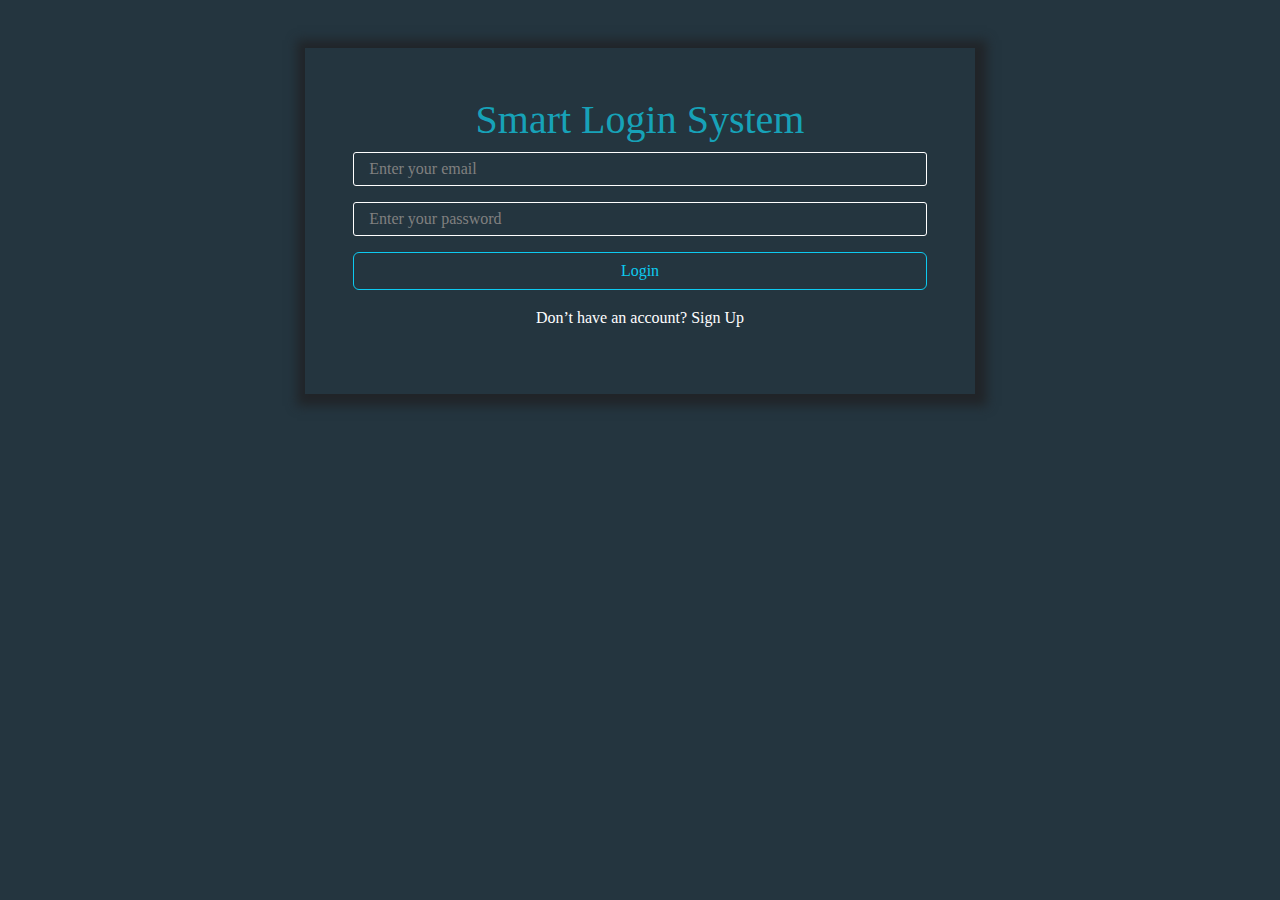
<file: index.html>
<!DOCTYPE html>
<html lang="en">

<head>
  <meta charset="UTF-8">

  <meta name="viewport" content="width=device-width, initial-scale=1.0">
  <title>Login</title>
  <link rel="stylesheet" href="css/all.css">
  <link rel="stylesheet" href="css/bootstrap.min.css">
  <link rel="stylesheet" href="css/home.css">
  <link rel="stylesheet" href="css/media.css">


</head>

<body>

<div class="container">
    <div class="  mx-auto p-5 mt-5 text-center ">
     <form action="" id="form2">
      <h1 class="hed1">Smart Login System</h1>
      <input type="text" class=" text-white   bg-transparent mb-3" id="emailSignin" placeholder="Enter your email">
      <input type="password" class=" text-white bg-transparent mb-3" id="passwordSignin" placeholder="Enter your password">
      <button class="btn btn-outline-info w-100 mb-3" >Login</button>
      <p class="text-danger d-none" id="alertIncorrect">incorrect email or password</p>
      <p class="text-danger d-none" id="alertValdtion">All inputs is required</p>
      <p class="text-white">Don’t have an account? <a href="./signup.html" class="link">Sign Up</a></p>
     </form>
      
    </div>
</div>









<script src="js/bootstrap.bundle.min.js"></script>
<script src="js/signin.js"></script>
  



</body> 

</html>
</file>
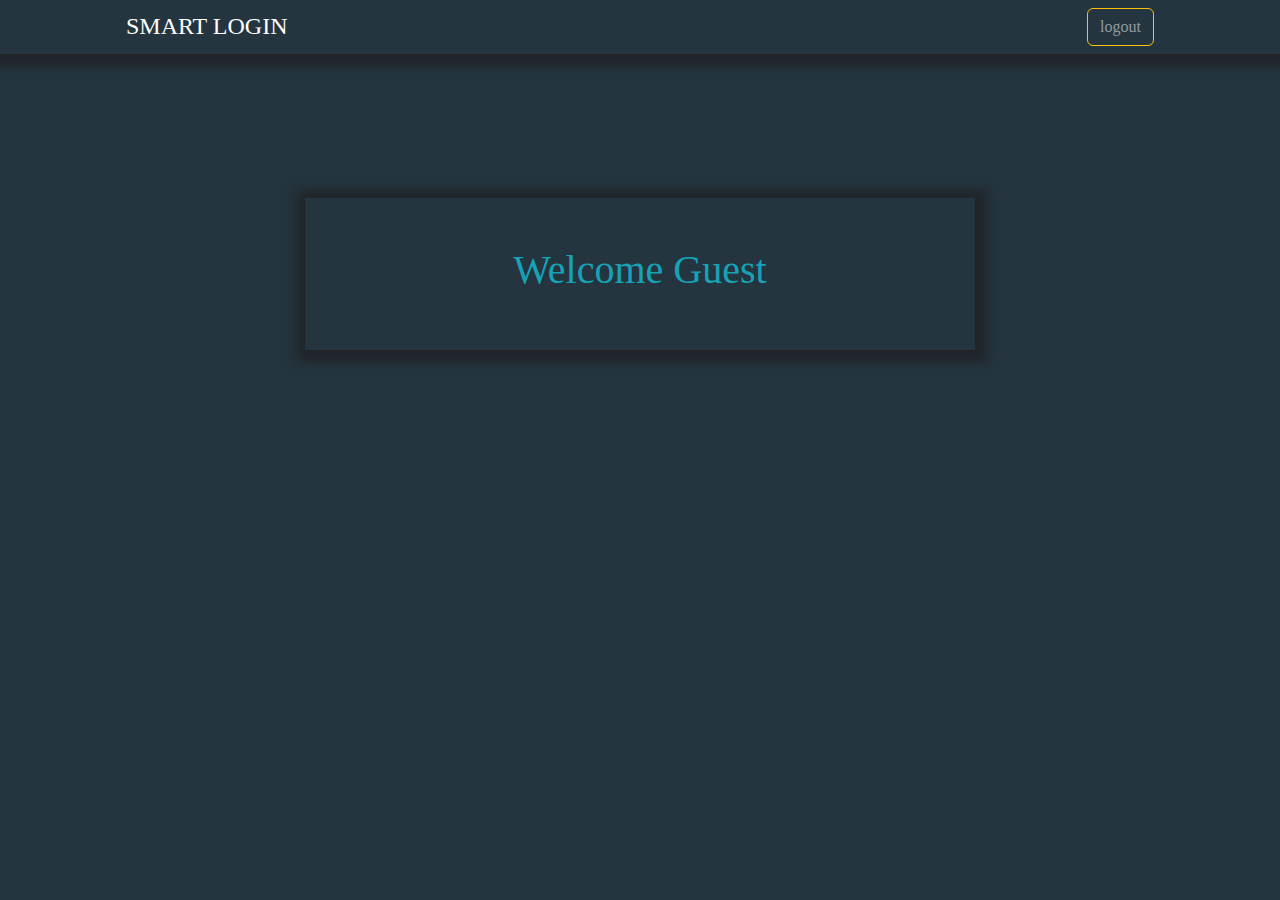
<file: home.html>
<!DOCTYPE html>
<html lang="en">

<head>
  <meta charset="UTF-8">

  <meta name="viewport" content="width=device-width, initial-scale=1.0">
  <title>Login</title>
  <link rel="stylesheet" href="css/all.css">
  <link rel="stylesheet" href="css/bootstrap.min.css">
  <link rel="stylesheet" href="css/home.css">
  <link rel="stylesheet" href="css/media.css">


</head>

<body>


<div class="header">
    <div class="container d-flex justify-content-between p-2 ">
        <a href="" class="text-uppercase text-decoration-none text-white fs-4 ms-5">SMART LOGIN</a>
       
        <a href="index.html" class="text-decoration-none text-white-50 btn btn-outline-warning me-5">logout</a>
  
  </div>
</div>

<div class="container mt-5 pt-5">
    <div id="demo" class="  mx-auto p-5 mt-5 text-center ">
     
      
  

   
      
    </div>
</div>









<script src="js/bootstrap.bundle.min.js"></script>
<script src="js/home.js"></script>


  



</body> 

</html>
</file>
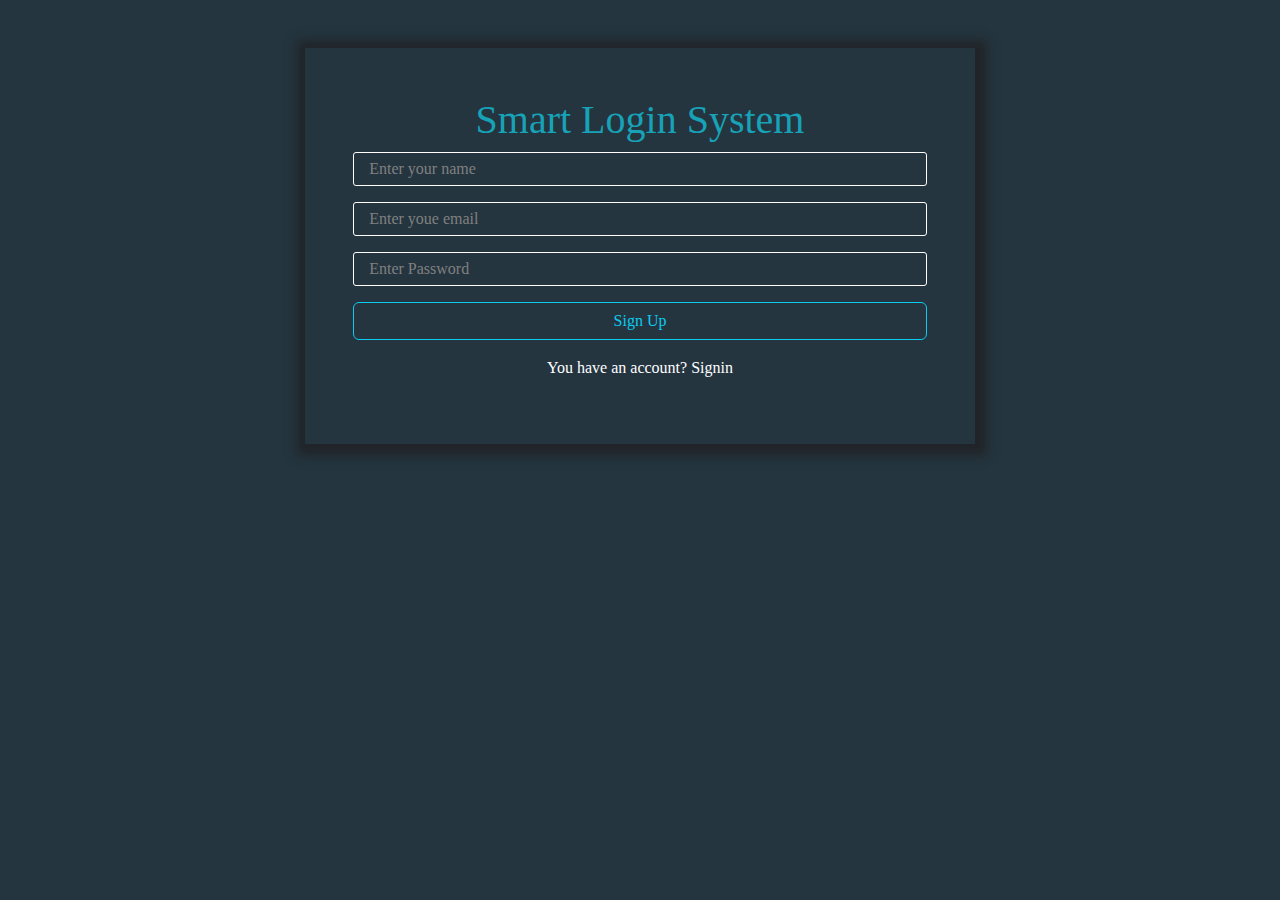
<file: signup.html>
<!DOCTYPE html>
<html lang="en">

<head>
  <meta charset="UTF-8">
   
  <meta name="viewport" content="width=device-width, initial-scale=1.0">
  <title>Login</title>
  <link rel="stylesheet" href="css/all.css">
  <link rel="stylesheet" href="css/bootstrap.min.css">
  <link rel="stylesheet" href="css/home.css">
  <link rel="stylesheet" href="css/media.css">


</head>

<body>

<div class="container">
    <div class="  mx-auto p-5 mt-5 text-center ">
    <form action="" id="form">
      <h1>Smart Login System</h1>
      <input type="text" class=" text-white bg-transparent mb-3" id="nameInput"  placeholder="Enter your name">
      <input type="text" class=" text-white bg-transparent mb-3" id="emailInput" placeholder="Enter youe email">
      <input type="password" class=" text-white bg-transparent mb-3" id="passwordInput" placeholder="Enter Password">
      <p class="text-danger d-none" id="alertp">email already exists</p>
      <p class="text-success d-none" id="alertsucs">success</p>
      <p class="text-danger d-none" id="alertValdtion">All inputs is required</p>
      <button class="btn btn-outline-info w-100 mb-3" id="btnsignup" type="submit" >Sign Up</button>
      <p class="text-white">You have an account? <a href="./index.html" class="link">Signin</a></p>
    </form>
      
    </div>
</div>









<script src="js/bootstrap.bundle.min.js"></script>
<script src="js/main.js"></script>
<script src="js/home.js"></script>
  



</body> 

</html>
</file>
<file: css/home.css>
body{
    background-color: #24353f;
    font-family: 'Titillium Web', sans-seri
}

h1 {
    color: #17a2b8;
}


.container div{
    background-color: #24353f;
    box-shadow: 2px 2px 10px 10px ;
    width: 60%;
}


.link{
    text-decoration: none;
    color: white;
}

.link:hover{
    text-decoration: underline;
}


input{
    width: 100%;
    border: solid 1px white;
    outline: none;
    height: 34px;
    border-radius: 3px;
    padding: 15px;
}


input:focus{
    outline: solid 1px orange;
    border: none;
}
input::placeholder{
    color:gray;
  
}

.header{
    background-color: #24353f;
    box-shadow: 2px 2px 10px 10px ;
}
</file>
<file: css/media.css>
@media (max-width: 575.98px) { 
    .hed1{
        
    }
}


@media (max-width: 767.98px) { }


@media (max-width: 991.98px) {  }

@media (max-width: 1199.98px) {  }


@media (max-width: 1399.98px) {  }
</file>
